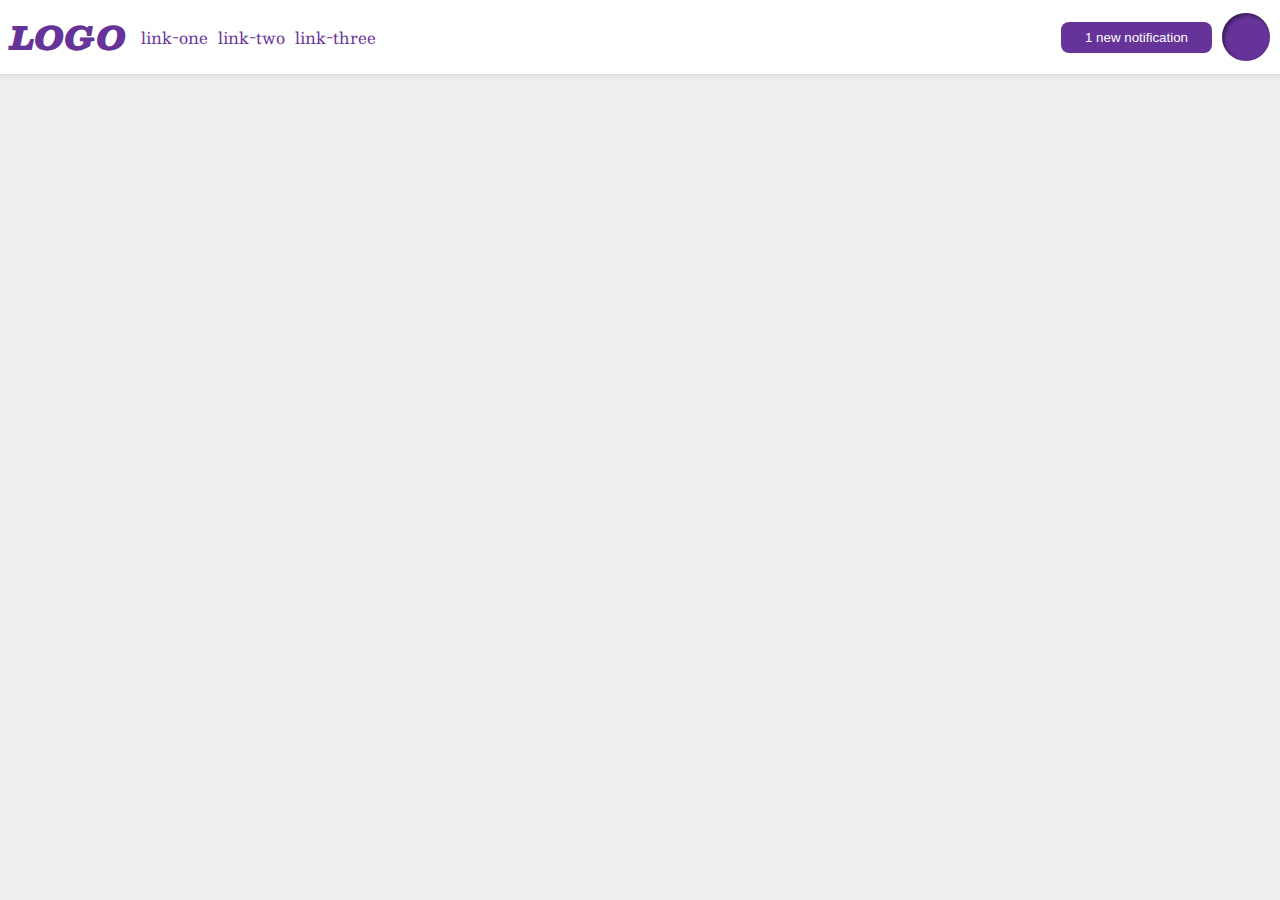
<file: flex/03-flex-header-2/index.html>
<!DOCTYPE html>
<html lang="en">
  <head>
    <meta charset="UTF-8">
    <meta http-equiv="X-UA-Compatible" content="IE=edge">
    <meta name="viewport" content="width=device-width, initial-scale=1.0">
    <title>Flex Header 2</title>
    <link rel="stylesheet" href="style.css">
  </head>
  <body>
    <div class="header">
      <div class="left-side">
        <div class="logo">
          LOGO
        </div>
        <ul class="links">
          <li><a href="google.com">link-one</a></li>
          <li><a href="google.com">link-two</a></li>
          <li><a href="google.com">link-three</a></li>
        </ul>        
      </div>
      <div class="right-side">
        <button class="notifications">
          1 new notification
        </button>
        <div class="profile-image"></div>
      </div>
    </div>
  </body>
</html>
</file>
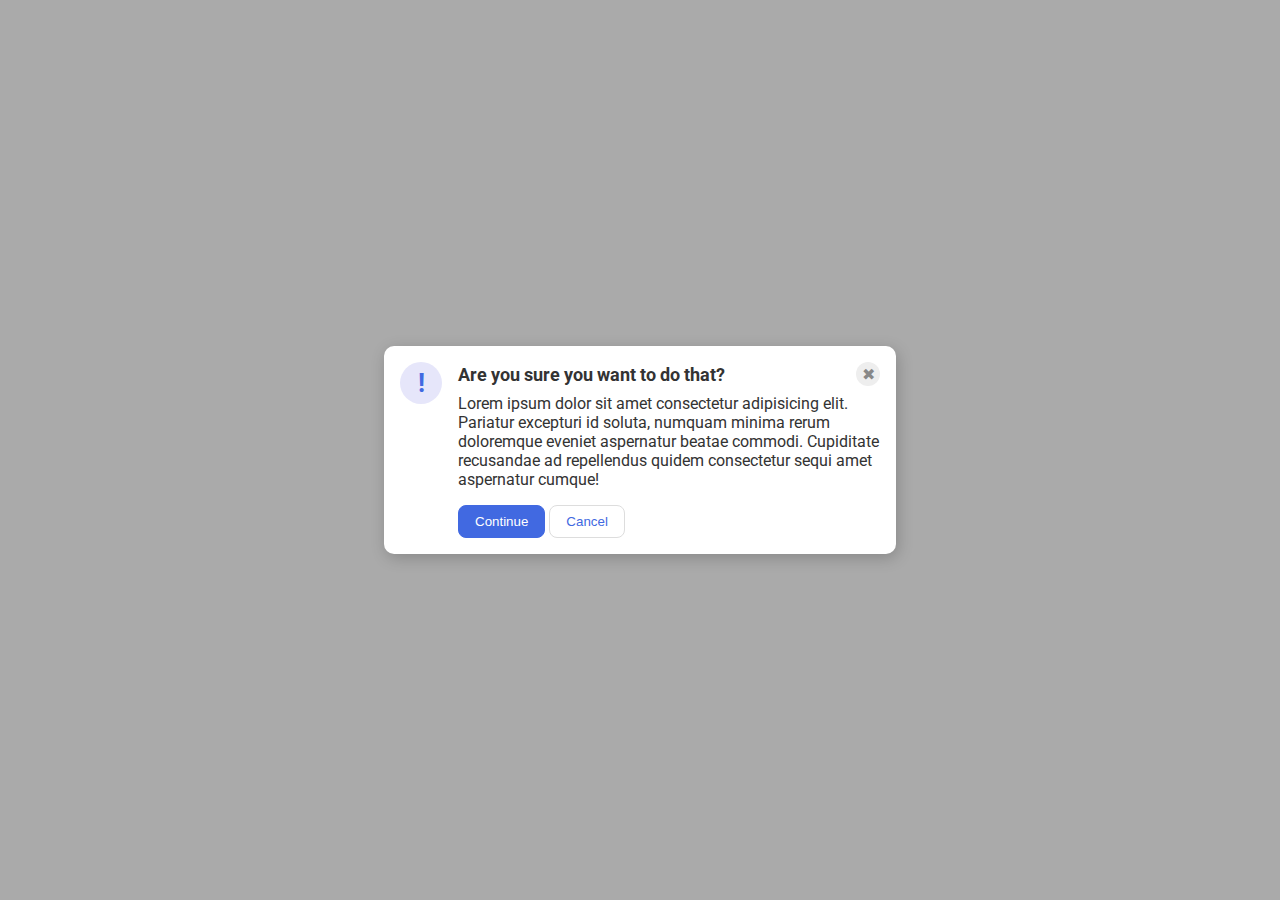
<file: flex/05-flex-modal/index.html>
<!DOCTYPE html>
<html lang="en">
  <head>
    <meta charset="UTF-8">
    <meta http-equiv="X-UA-Compatible" content="IE=edge">
    <meta name="viewport" content="width=device-width, initial-scale=1.0">
    <link rel="stylesheet" href="style.css">
    <title>Modal</title>
  </head>
  <body>
    <div class="modal">
      <div class="icon">!</div>
      <div class="container">
      <div class="header">Are you sure you want to do that?
        <div class="close-button">✖</div>
      </div>
      <div class="text">Lorem ipsum dolor sit amet consectetur adipisicing elit. Pariatur excepturi id soluta, numquam minima rerum doloremque eveniet aspernatur beatae commodi. Cupiditate recusandae ad repellendus quidem consectetur sequi amet aspernatur cumque!</div>
      <button class="continue">Continue</button>
      <button class="cancel">Cancel</button>
    </div>
    </div>
  </body>
</html>
</file>
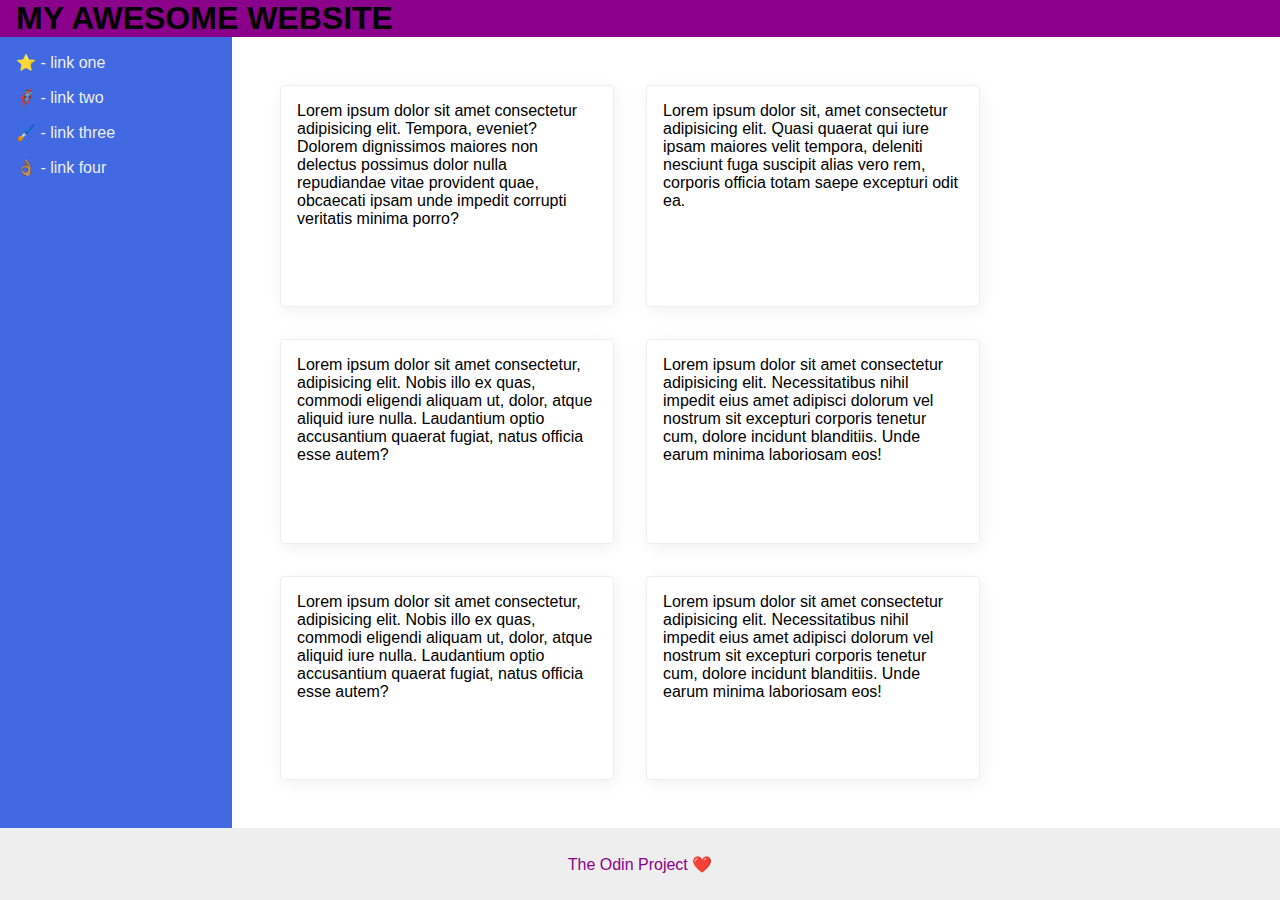
<file: flex/07-flex-layout-2/index.html>
<!DOCTYPE html>
<html lang="en">
  <head>
    <meta charset="UTF-8">
    <meta http-equiv="X-UA-Compatible" content="IE=edge">
    <meta name="viewport" content="width=device-width, initial-scale=1.0">
    <title>The Holy Grail</title>
    <link rel="stylesheet" href="style.css">
  </head>
  <body>
    <div class="header">
      MY AWESOME WEBSITE
    </div>
    <div class="horizontal-container">

      <div class="sidebar">
        <ul>
          <li><a href="#">⭐ - link one</a></li>
          <li><a href="#">🦸🏽‍♂️ - link two</a></li>
          <li><a href="#">🖌️ - link three</a></li>
          <li><a href="#">👌🏽 - link four</a></li>
        </ul>
      </div>
      <div class="container">
      <div class="card">Lorem ipsum dolor sit amet consectetur adipisicing elit. Tempora, eveniet? Dolorem dignissimos maiores non delectus possimus dolor nulla repudiandae vitae provident quae, obcaecati ipsam unde impedit corrupti veritatis minima porro?</div>
      <div class="card">Lorem ipsum dolor sit, amet consectetur adipisicing elit. Quasi quaerat qui iure ipsam maiores velit tempora, deleniti nesciunt fuga suscipit alias vero rem, corporis officia totam saepe excepturi odit ea.</div>
      <div class="card">Lorem ipsum dolor sit amet consectetur, adipisicing elit. Nobis illo ex quas, commodi eligendi aliquam ut, dolor, atque aliquid iure nulla. Laudantium optio accusantium quaerat fugiat, natus officia esse autem?</div>
      <div class="card">Lorem ipsum dolor sit amet consectetur adipisicing elit. Necessitatibus nihil impedit eius amet adipisci dolorum vel nostrum sit excepturi corporis tenetur cum, dolore incidunt blanditiis. Unde earum minima laboriosam eos!</div>
      <div class="card">Lorem ipsum dolor sit amet consectetur, adipisicing elit. Nobis illo ex quas, commodi eligendi aliquam ut, dolor, atque aliquid iure nulla. Laudantium optio accusantium quaerat fugiat, natus officia esse autem?</div>
      <div class="card">Lorem ipsum dolor sit amet consectetur adipisicing elit. Necessitatibus nihil impedit eius amet adipisci dolorum vel nostrum sit excepturi corporis tenetur cum, dolore incidunt blanditiis. Unde earum minima laboriosam eos!</div>
    </div>
    </div>
    <div class="footer">
      The Odin Project ❤️
    </div>
  </body>
</html>
</file>
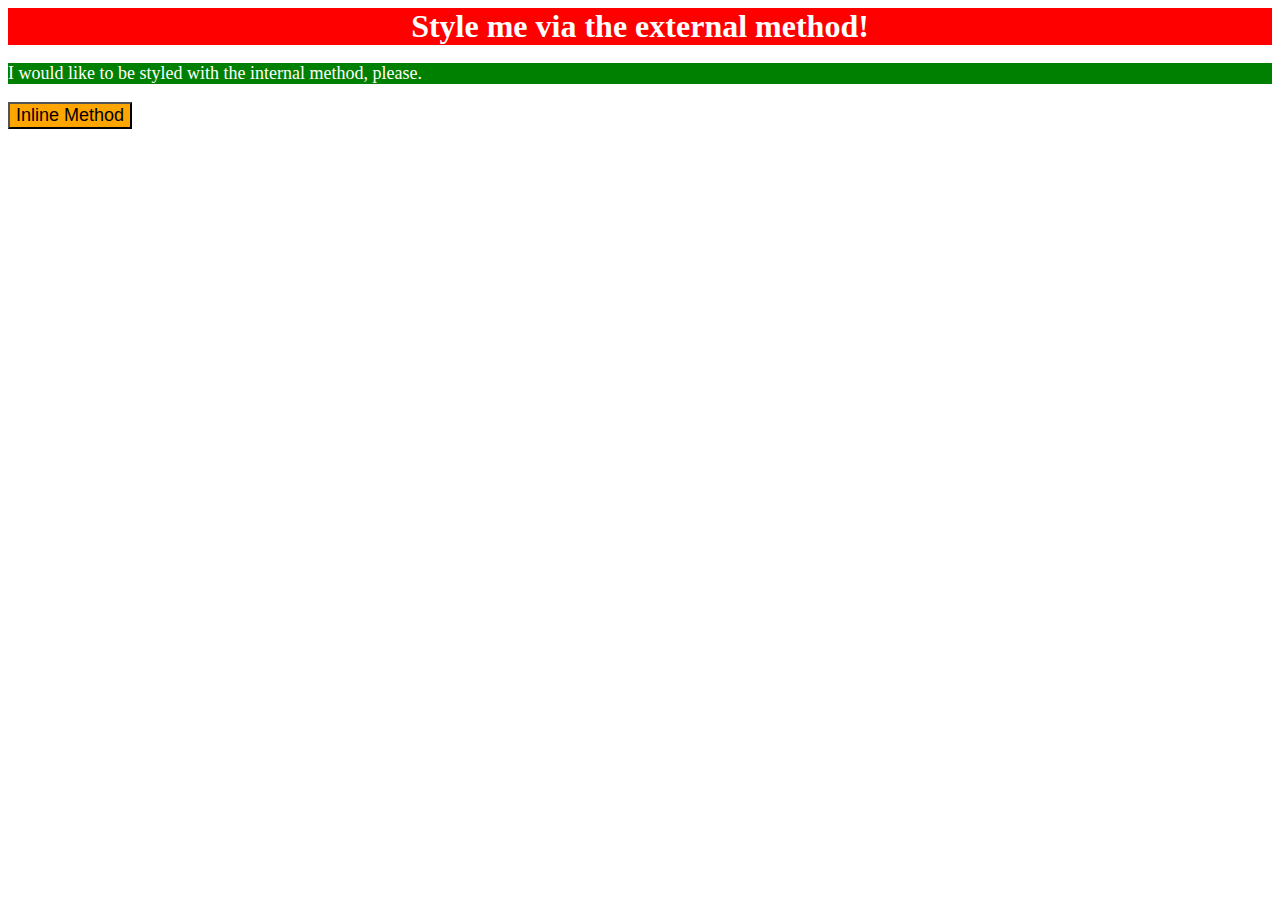
<file: foundations/01-css-methods/index.html>
<!DOCTYPE html>
<html lang="en">
  <head>
    <meta charset="UTF-8">
    <meta http-equiv="X-UA-Compatible" content="IE=edge">
    <meta name="viewport" content="width=device-width, initial-scale=1.0">
    <link rel="stylesheet" href="styles.css">
    <title>Methods for Adding CSS</title>
    <style>
      p 
      {
        background-color: green;
        color: white;
        font-size: 18px;
      }
    </style>
  </head>
  <body>
    <div>Style me via the external method!</div>
    <p>I would like to be styled with the internal method, please.</p>
    <button style="background-color: orange; font-size: 18px;">Inline Method</button>
  </body>
</html>
</file>
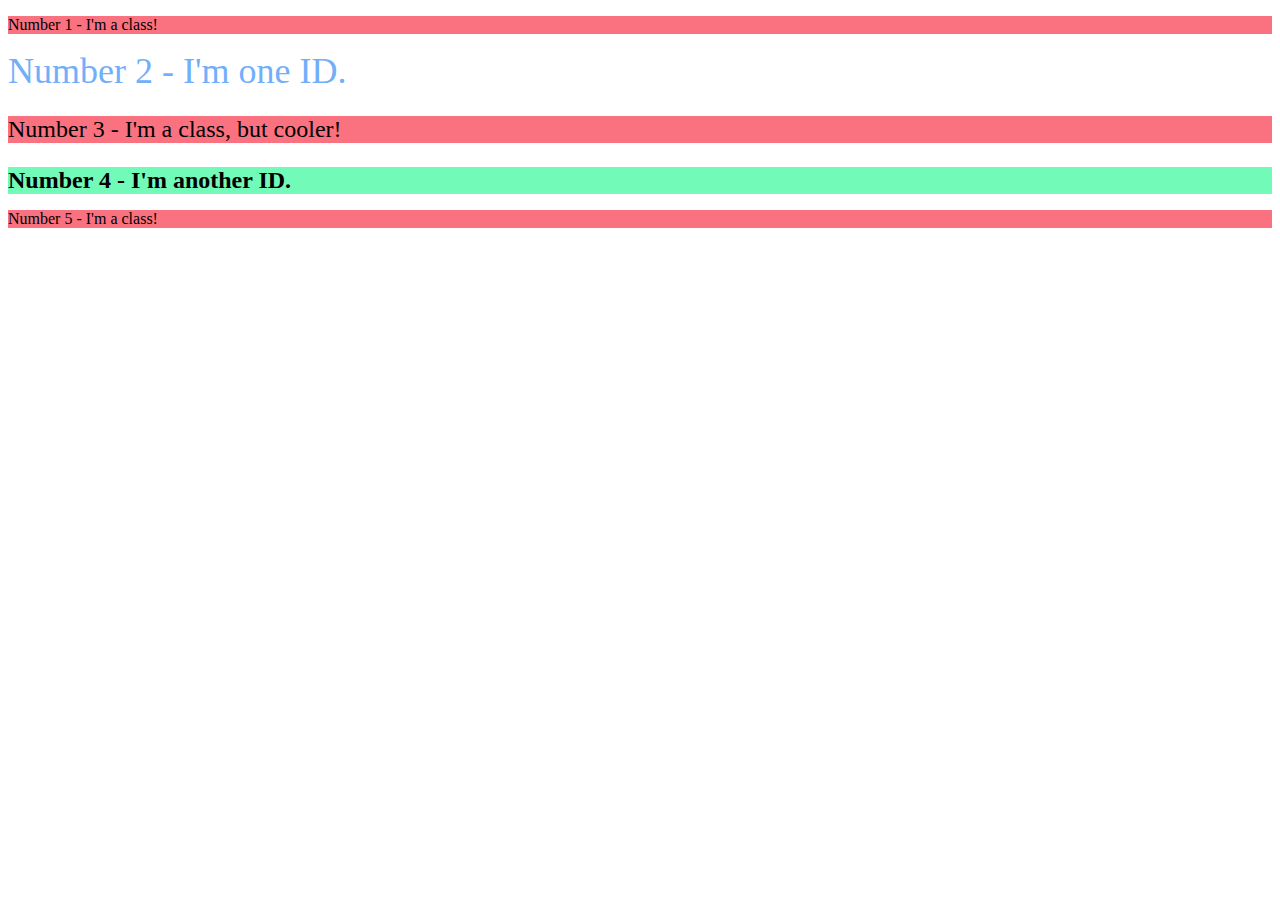
<file: foundations/02-class-id-selectors/index.html>
<!DOCTYPE html>
<html lang="en">
  <head>
    <meta charset="UTF-8">
    <meta http-equiv="X-UA-Compatible" content="IE=edge">
    <meta name="viewport" content="width=device-width, initial-scale=1.0">
    <title>Class and ID Selectors</title>
    <link rel="stylesheet" href="style.css">
  </head>
  <body>
    <p class="odd">Number 1 - I'm a class!</p>
    <div id="second">Number 2 - I'm one ID.</div>
    <p class="odd" id="third">Number 3 - I'm a class, but cooler!</p>
    <div id="forth">Number 4 - I'm another ID.</div>
    <p class="odd">Number 5 - I'm a class!</p>
  </body>
</html>
</file>
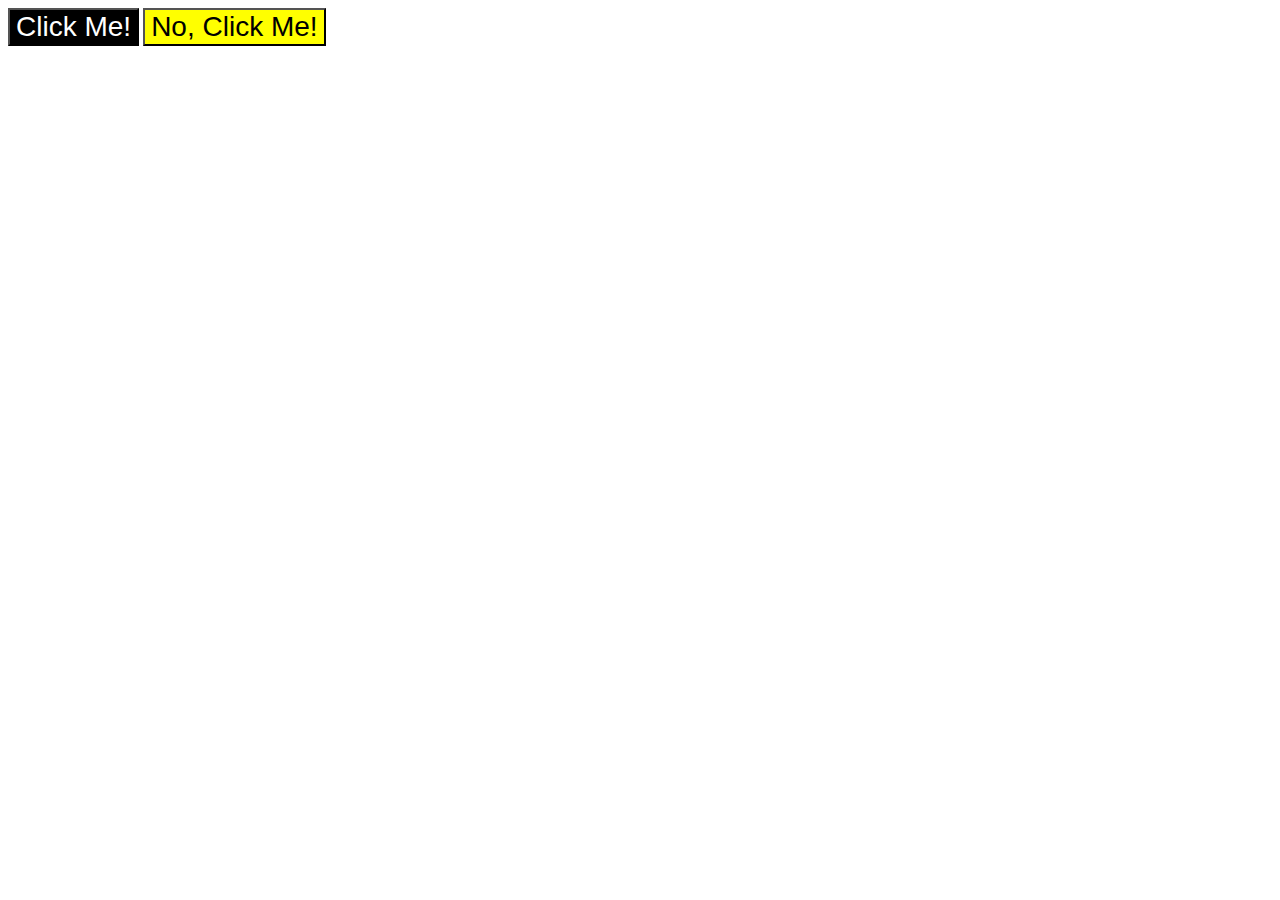
<file: foundations/03-grouping-selectors/index.html>
<!DOCTYPE html>
<html lang="en">
  <head>
    <meta charset="UTF-8">
    <meta http-equiv="X-UA-Compatible" content="IE=edge">
    <meta name="viewport" content="width=device-width, initial-scale=1.0">
    <title>Grouping Selectors</title>
    <link rel="stylesheet" href="style.css">
  </head>
  <body>
    <button class="bt1">Click Me!</button>
    <button class="bt2">No, Click Me!</button>
  </body>
</html>
</file>
<file: flex/03-flex-header-2/style.css>
/* this is some magical font-importing.  
you'll learn about it later. */
@import url('https://fonts.googleapis.com/css2?family=Besley:ital,wght@0,400;1,900&display=swap');

body {
  margin: 0;
  background: #eee;
  font-family: Besley, serif;
}

.header {
  background: white;
  border-bottom: 1px solid #ddd;
  box-shadow: 0 0 8px rgba(0,0,0,.1);
  display: flex;
  padding: 10px;
  justify-content: space-between;
}

.profile-image {
  background: rebeccapurple;
  box-shadow: inset 2px 2px 4px rgba(0,0,0,.5);
  border-radius: 50%;
  width: 48px;
  height: 48px;
}

.logo {
  color: rebeccapurple;
  font-size: 32px;
  font-weight: 900;
  font-style: italic;
}

.left-side {
  display: flex;
  align-items: center;
  gap: 10px;
}

.right-side {
  display: flex;
  align-items: center;
  gap: 10px;
}

button {
  border: none;
  border-radius: 8px;
  background: rebeccapurple;
  color: white;
  padding: 8px 24px;
}

a {
  /* this removes the line under our links */
  text-decoration: none;
  color: rebeccapurple;
  padding: 5px;
 
}

ul {
  list-style-type: none;
  display: flex;
  margin: 0px;
  padding: 0px;
}
</file>
<file: flex/05-flex-modal/style.css>
@import url('https://fonts.googleapis.com/css2?family=Roboto:wght@400;700&display=swap');

html, body {
  height: 100%;
}

body {
  font-family: Roboto, sans-serif;
  margin: 0;
  background: #aaa;
  color: #333;
  /* I'll give you this one for free lol */
  display: flex;
  align-items: center;
  justify-content: center;
}

.modal {
  background: white;
  width: 480px;
  border-radius: 10px;
  box-shadow: 2px 4px 16px rgba(0,0,0,.2);
  display: flex;
  gap: 16px;
  padding: 16px;
}

.icon {
  color: royalblue;
  font-size: 26px;
  font-weight: 700;
  background: lavender;
  width: 42px;
  height: 42px;
  border-radius: 50%;
  display: flex;
  align-items: center;
  justify-content: center;
  flex-shrink: 0;
}

.close-button {
  background: #eee;
  border-radius: 50%;
  color: #888;
  font-weight: 400;
  font-size: 16px;
  height: 24px;
  width: 24px;
  display: flex;
  align-items: center;
  justify-content: center;
}

button {
  padding: 8px 16px;
  border-radius: 8px;
}

button.continue {
  background: royalblue;
  border: 1px solid royalblue;
  color: white;
}

button.cancel {
  background: white;
  border: 1px solid #ddd;
  color: royalblue;
}

.header {
  display: flex;
  align-items: center;
  justify-content: space-between;
  font-size: 18px;
  font-weight: 700;
  margin-bottom: 8px;
}

.text {
  margin-bottom: 16px;
}
</file>
<file: flex/07-flex-layout-2/style.css>
body {
  font-family: -apple-system, BlinkMacSystemFont, 'Segoe UI', Roboto, Oxygen, Ubuntu, Cantarell, 'Open Sans', 'Helvetica Neue', sans-serif;
  margin: 0;
  min-height: 100vh;
  display: flex;
  flex-direction: column;
}

.body {
  display: flex;
  flex: 1;
}

.header {
  font-weight: 900;
  font-size: 32px;
  background: darkmagenta;
  color: rgb(0, 0, 0);
  padding: 0 16px;
  margin: 0px;
}

.footer {
  height: 72px;
  background: #eee;
  color: darkmagenta;
  display: flex;
  align-items: center;
  justify-content: center;
  
}

.sidebar {
  min-width: 200px;
  background: royalblue;
  flex-shrink: 0;
  padding: 16px;
}

.card {
  border: 1px solid #eee;
  box-shadow: 2px 4px 16px rgba(0,0,0,.06);
  border-radius: 4px;
  padding: 16px;
  margin: 16px;
  width: 300px;
}

.horizontal-container {
  display: flex;
  flex: 1;
}

ul {
  list-style: none;
  margin: 0px;
  padding: 0px;
}

a {
  text-decoration: none;
  color: #eee;
}

li {
  margin-bottom: 16px;
}

.container {
  padding: 32px;
  display: flex;
  flex-wrap: wrap;
}
</file>
<file: foundations/01-css-methods/styles.css>
div 
{
    background-color: red;
    color: white;
    font-size: 32px;
    text-align: center;
    font-weight: bold;
}
</file>
<file: foundations/02-class-id-selectors/style.css>
.odd
{
    background-color: rgb(250, 114, 128);
    font-family: (Verdana, "DejaVu Sans", sans-serif);
}

#second
{
    color: rgb(114, 175, 250);
    font-size: 36px;
}

#third
{
    font-size: 24px;
}

#forth
{
    background-color: rgb(114, 250, 184);
    font-size: 24px;
    font-weight: bold;
}
</file>
<file: foundations/03-grouping-selectors/style.css>
.bt1, .bt2
{
    font-family: Helvetica, "Times New Roman", sans-serif;
    font-size: 28px;   
}

.bt1
{
    background-color: black;
    color: white;
}

.bt2
{
    background-color: yellow;
}
</file>
